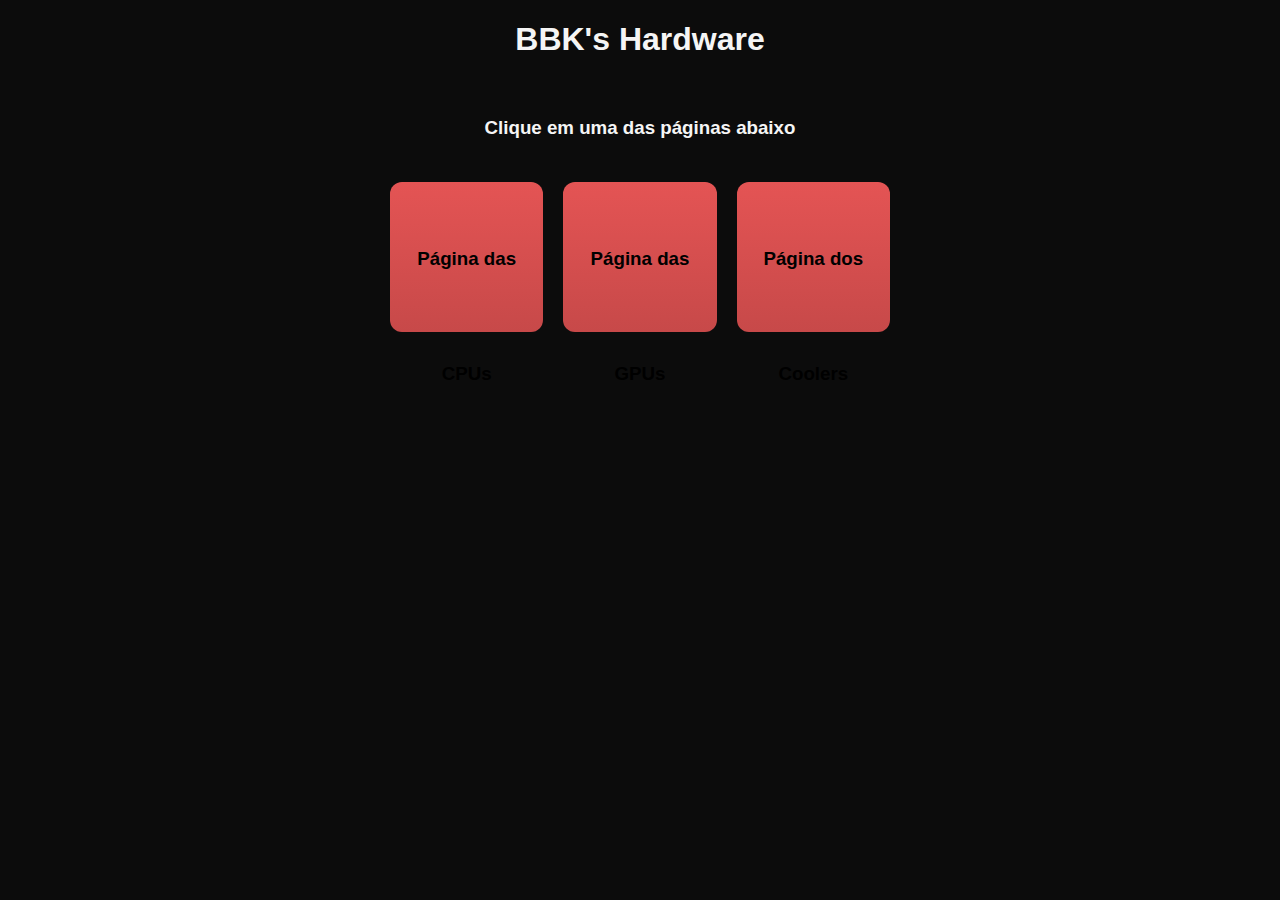
<file: index.html>
<!DOCTYPE html>
<html lang="pt-BR">
	<head>
		<meta charset="UTF-8" />
		<meta http-equiv="X-UA-Compatible" content="IE=edge" />
		<meta name="viewport" content="width=device-width, initial-scale=1.0" />
		<link rel="stylesheet" href="index.css" />
		<title>BBK's Hardware</title>
	</head>
	<body>
		<h1 class="center">BBK's Hardware</h1>
		<br />
		<h3 class="center">Clique em uma das páginas abaixo</h3>
		<div class="linkContainer">
			<div class="linkDiv">
				<a href="pages/page1.html" class="center"> <h3>Página das CPUs</h3> </a>
			</div>
			<div class="linkDiv">
				<a href="pages/page2.html" class="center"> <h3>Página das GPUs</h3> </a>
			</div>
			<div class="linkDiv">
				<a href="pages/page1.html" class="center">
					<h3>Página dos Coolers</h3>
				</a>
			</div>
		</div>
	</body>
</html>
</file>
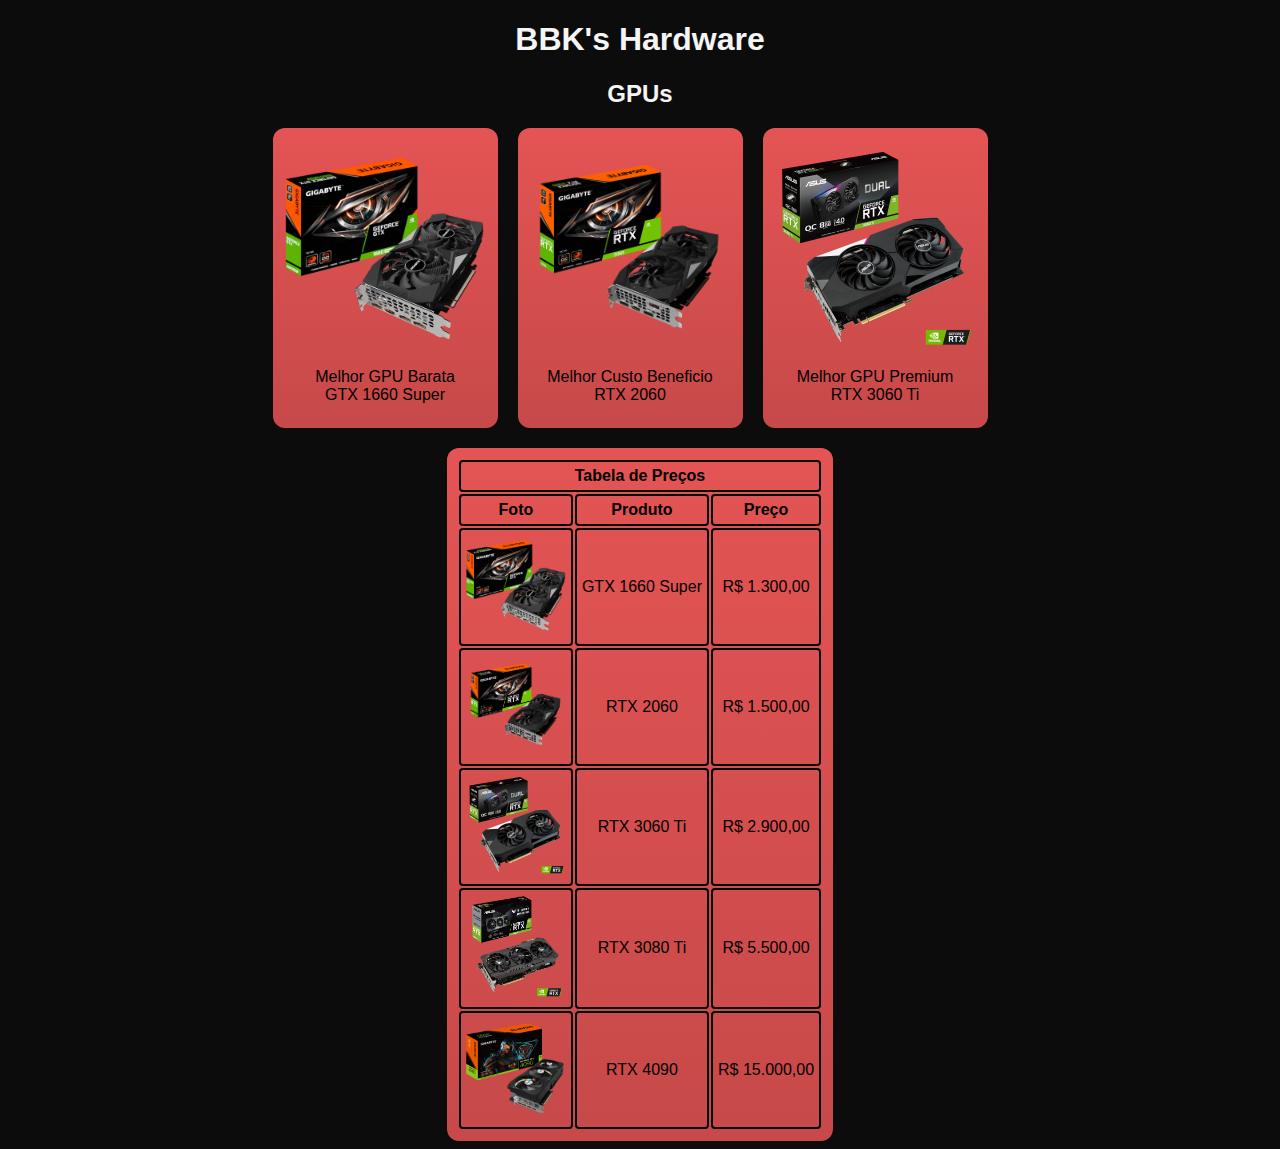
<file: pages/page2.html>
<!DOCTYPE html>
<html lang="pt-BR">
	<head>
		<meta charset="UTF-8" />
		<meta http-equiv="X-UA-Compatible" content="IE=edge" />
		<meta name="viewport" content="width=device-width, initial-scale=1.0" />
		<link rel="stylesheet" href="page2.css" />
		<title>BBK's Hardware - GPUs</title>
	</head>
	<body>
		<h1 class="center">BBK's Hardware</h1>
		<h2 class="center">GPUs</h2>

		<div class="MelhoresGPUscontainer">
			<div class="melhoresGPUs">
				<img class="Gpuimg" src="../imgs/GTX 1660 Super.png" alt="Foto GTX 1660 Super"/>
				<p>Melhor GPU Barata <br> GTX 1660 Super</p>
			</div>

			<div class="melhoresGPUs">
				<img class="Gpuimg" src="../imgs/RTX 2060.png" alt="Foto RTX 2060" />
				<p>Melhor Custo Beneficio <br> RTX 2060</p>
			</div>

			<div class="melhoresGPUs">
				<img class="Gpuimg" src="../imgs/RTX 3060 Ti.png" alt="Foto RTX 3060 Ti" />
				<p>Melhor GPU Premium <br> RTX 3060 Ti</p>
			</div>
		</div>

		<table>
			<thead>
				<tr>
					<th colspan="3">Tabela de Preços</th>
				</tr>
				<tr>
					<th>Foto</th>
					<th>Produto</th>
					<th>Preço</th>
				</tr>
			</thead>
			<tbody>
				<tr>
					<td><img src="../imgs/GTX 1660 Super.png" alt="GTX 1660 Super" /></td>
					<td>GTX 1660 Super</td>
					<td>R$ 1.300,00</td>
				</tr>
			</tbody>
				<tr>
					<td><img src="../imgs/RTX 2060.png" alt="RTX 2060"></td>
					<td>RTX 2060</td>
					<td>R$ 1.500,00</td>
				</tr>
				<tr>
					<td><img src="../imgs/RTX 3060 Ti.png" alt="RTX 3060 Ti"></td>
					<td>RTX 3060 Ti</td>
					<td>R$ 2.900,00</td>
				</tr>
				<tr>
					<td><img src="../imgs/RTX3080TI.png" alt="RTX 3080Ti"></td>
					<td>RTX 3080 Ti</td>
					<td>R$ 5.500,00</td>
				</tr>
				<tr>
					<td><img src="../imgs/RTX4090.png" alt="RTX 4090"></td>
					<td>RTX 4090</td>
					<td>R$ 15.000,00</td>
				</tr>
		</table>

	</body>
</html>
</file>
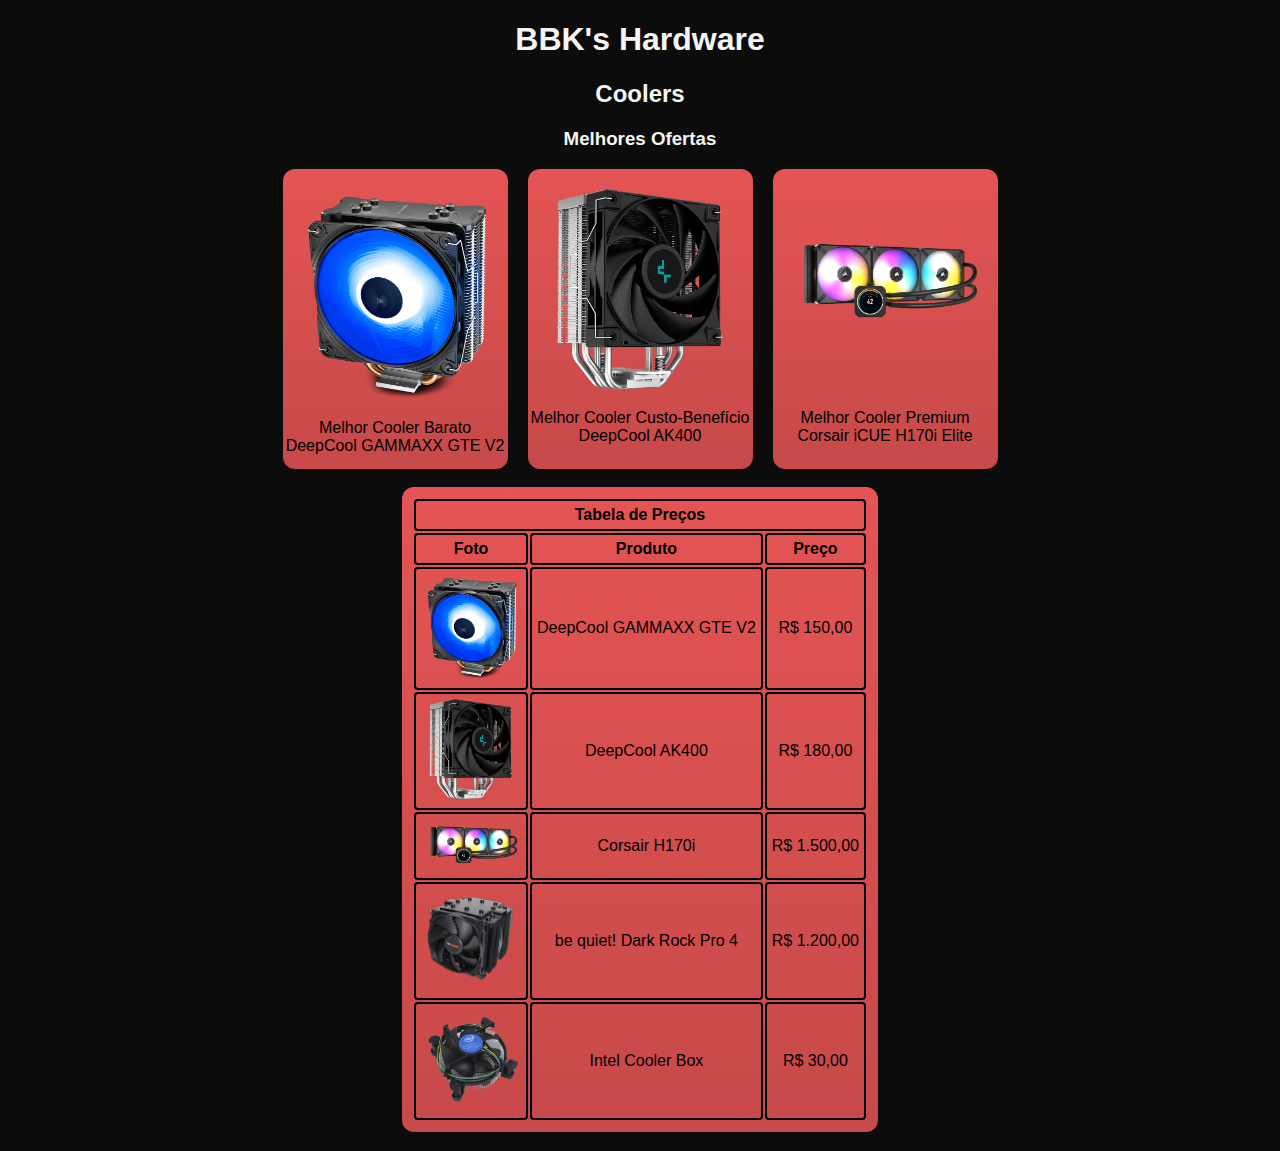
<file: pages/page3.html>
<!DOCTYPE html>
<html lang="pt-BR">
	<head>
		<meta charset="UTF-8" />
		<meta http-equiv="X-UA-Compatible" content="IE=edge" />
		<meta name="viewport" content="width=device-width, initial-scale=1.0" />
		<link rel="stylesheet" href="page3.css" />
		<title>BBK's Hardware - Coolers</title>
	</head>
	<body>
		<h1 class="center">BBK's Hardware</h1>
		<h2 class="center">Coolers</h2>

		<h3 class="center">Melhores Ofertas</h3>
		<div class="melhoresCoolersContainer">
			<div class="melhorCooler">
				<img
					class="coolerImg"
					src="../imgs/gammaxxGteV2.png"
					alt="Foto do Cooler GAMMAXX GTE V2"
				/>
				<p>
					Melhor Cooler Barato <br />
					DeepCool GAMMAXX GTE V2
				</p>
			</div>

			<div class="melhorCooler">
				<img
					class="coolerImg"
					src="../imgs/ak400.png"
					alt="Foto do Cooler AK400"
				/>
				<p>
					Melhor Cooler Custo-Benefício <br />
					DeepCool AK400
				</p>
			</div>

			<div class="melhorCooler">
				<img
					class="aioImg"
					src="../imgs/h170ielite.png"
					alt="Foto do Water Cooler H170i Elite"
				/>
				<p>
					Melhor Cooler Premium <br />
					Corsair iCUE H170i Elite
				</p>
			</div>
		</div>

		<br />

		<table>
			<thead>
				<tr>
					<th colspan="3">Tabela de Preços</th>
				</tr>
				<tr>
					<th>Foto</th>
					<th>Produto</th>
					<th>Preço</th>
				</tr>
			</thead>
			<tbody>
				<tr>
					<td><img src="../imgs/gammaxxGteV2.png" alt="GAMMAXX GTE V2" /></td>
					<td>DeepCool GAMMAXX GTE V2</td>
					<td>R$ 150,00</td>
				</tr>
				<tr>
					<td><img src="../imgs/ak400.png" alt="AK400" /></td>
					<td>DeepCool AK400</td>
					<td>R$ 180,00</td>
				</tr>
				<tr>
					<td><img src="../imgs/h170ielite.png" alt="H170i Elite" /></td>
					<td>Corsair H170i</td>
					<td>R$ 1.500,00</td>
				</tr>
				<tr>
					<td><img src="../imgs/darkrockpro4.png" alt="Dark Rock Pro 4" /></td>
					<td>be quiet! Dark Rock Pro 4</td>
					<td>R$ 1.200,00</td>
				</tr>
				<tr>
					<td>
						<img src="../imgs/intelstockcooler.png" alt="Intel Cooler Box" />
					</td>
					<td>Intel Cooler Box</td>
					<td>R$ 30,00</td>
				</tr>
			</tbody>
		</table>

		<h3></h3>
		<ul></ul>
	</body>
</html>
</file>
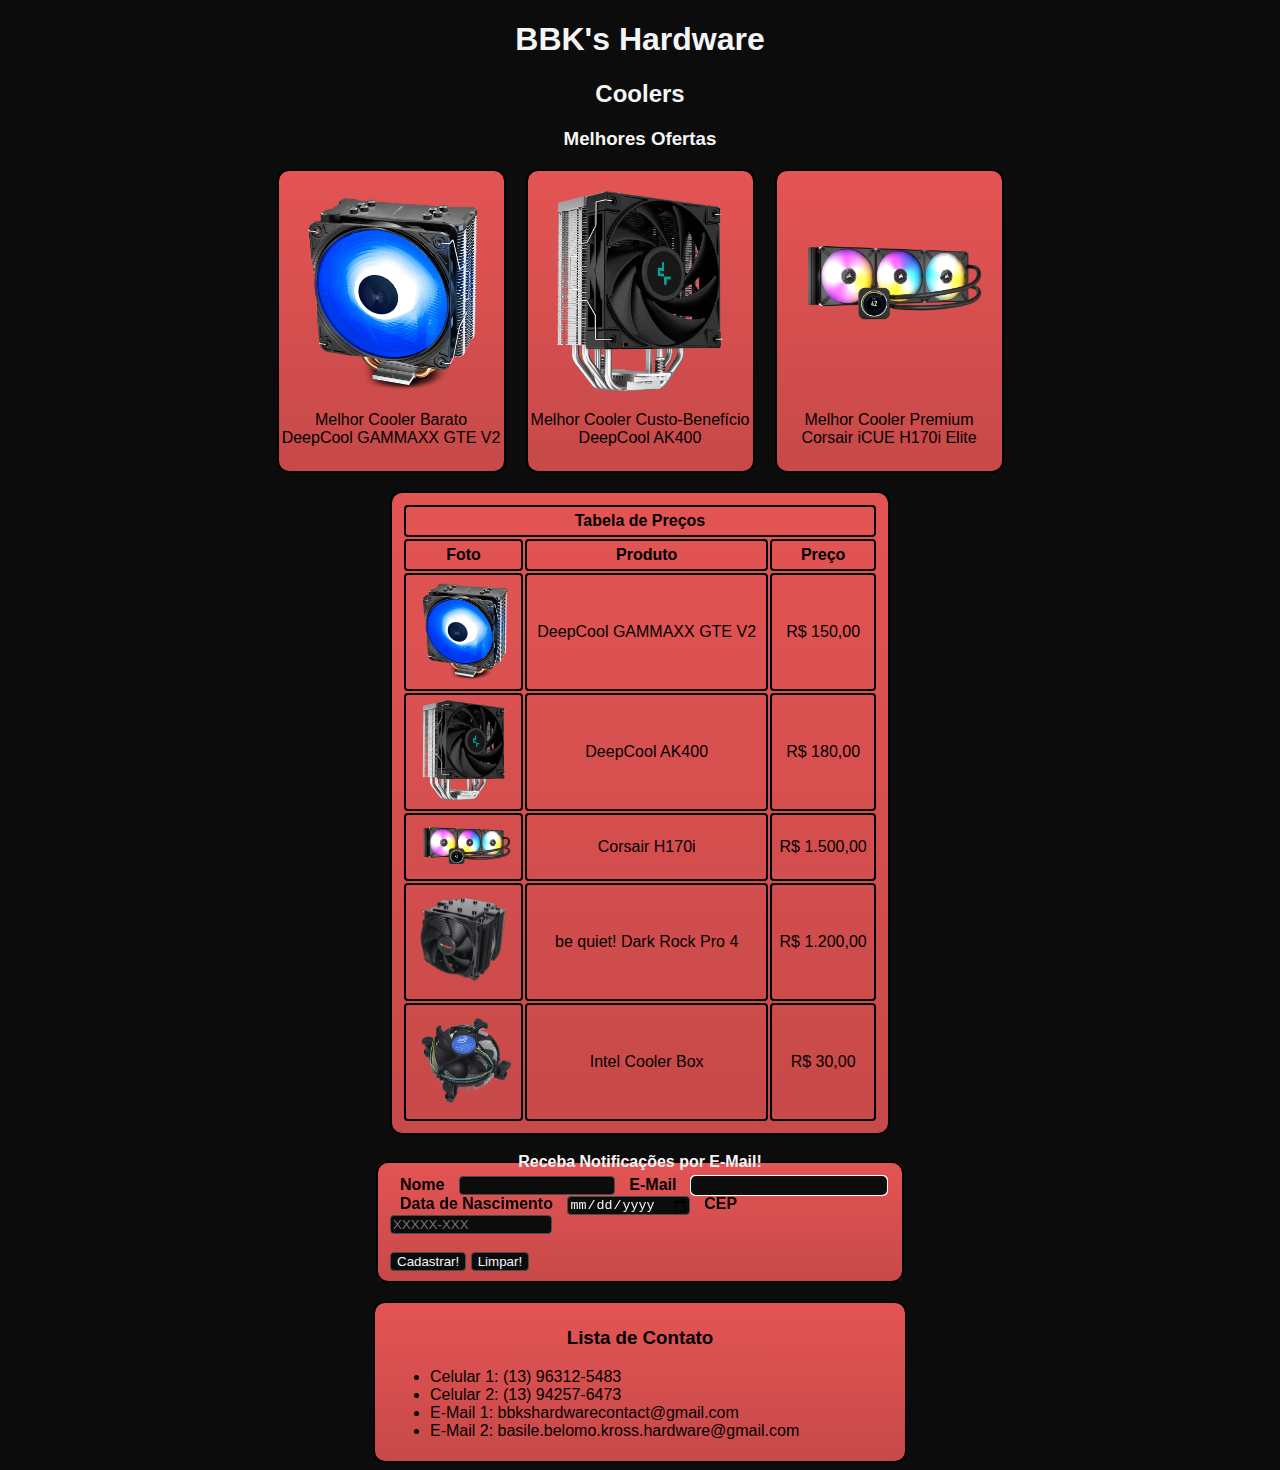
<file: pages/coolerPage/coolerPage.html>
<!DOCTYPE html>
<html lang="pt-BR">
    <head>
        <meta charset="UTF-8" />
        <meta http-equiv="X-UA-Compatible" content="IE=edge" />
        <meta name="viewport" content="width=device-width, initial-scale=1.0" />
        <link rel="stylesheet" href="coolerPage.css" />
        <title>BBK's Hardware - Coolers</title>
    </head>
    <body>
        <h1 class="center">BBK's Hardware</h1>
        <h2 class="center">Coolers</h2>

        <h3 class="center">Melhores Ofertas</h3>
        <div class="melhoresCoolersContainer">
            <div class="melhorCooler">
                <img
                    class="coolerImg"
                    src="../../imgs/coolers/gammaxxGteV2.png"
                    alt="Foto do Cooler GAMMAXX GTE V2"
                />
                <p>
                    Melhor Cooler Barato <br />
                    DeepCool GAMMAXX GTE V2
                </p>
            </div>

            <div class="melhorCooler">
                <img
                    class="coolerImg"
                    src="../../imgs/coolers/ak400.png"
                    alt="Foto do Cooler AK400"
                />
                <p>
                    Melhor Cooler Custo-Benefício <br />
                    DeepCool AK400
                </p>
            </div>

            <div class="melhorCooler">
                <img
                    class="aioImg"
                    src="../../imgs/coolers/h170ielite.png"
                    alt="Foto do Water Cooler H170i Elite"
                />
                <p>
                    Melhor Cooler Premium <br />
                    Corsair iCUE H170i Elite
                </p>
            </div>
        </div>

        <br />

        <table>
            <thead>
                <tr>
                    <th colspan="3">Tabela de Preços</th>
                </tr>
                <tr>
                    <th>Foto</th>
                    <th>Produto</th>
                    <th>Preço</th>
                </tr>
            </thead>
            <tbody>
                <tr>
                    <td><img src="../../imgs/coolers/gammaxxGteV2.png" alt="GAMMAXX GTE V2" /></td>
                    <td>DeepCool GAMMAXX GTE V2</td>
                    <td>R$ 150,00</td>
                </tr>
                <tr>
                    <td><img src="../../imgs/coolers/ak400.png" alt="AK400" /></td>
                    <td>DeepCool AK400</td>
                    <td>R$ 180,00</td>
                </tr>
                <tr>
                    <td><img src="../../imgs/coolers/h170ielite.png" alt="H170i Elite" /></td>
                    <td>Corsair H170i</td>
                    <td>R$ 1.500,00</td>
                </tr>
                <tr>
                    <td><img src="../../imgs/coolers/darkrockpro4.png" alt="Dark Rock Pro 4" /></td>
                    <td>be quiet! Dark Rock Pro 4</td>
                    <td>R$ 1.200,00</td>
                </tr>
                <tr>
                    <td>
                        <img src="../../imgs/coolers/intelstockcooler.png" alt="Intel Cooler Box" />
                    </td>
                    <td>Intel Cooler Box</td>
                    <td>R$ 30,00</td>
                </tr>
            </tbody>
        </table>

        <br />

        <form>
            <fieldset>
                <legend>Receba Notificações por E-Mail!</legend>
                <label for="nome">Nome</label>
                <input class="nomeInput" type="text" />
                <label for="email">E-Mail</label>
                <input type="email" class="emailInput" required autofocus />
                <br />

                <label for="dataNasc">Data de Nascimento</label>
                <input type="date" required />
                <label for="cep">CEP</label>
                <input class="cepInput" type="text" placeholder="XXXXX-XXX" />

                <br />
                <br />
                <div class="cadastrarDiv">
                    <input type="submit" name="Enviar" value="Cadastrar!" class="cadastrar" />
                    <input type="reset" name="apagar" value="Limpar!" />
                </div>
            </fieldset>
        </form>

        <br />

        <div class="listaContato">
            <h3 class="listaContatoTxt">Lista de Contato</h3>
            <ul>
                <li>Celular 1: (13) 96312-5483</li>
                <li>Celular 2: (13) 94257-6473</li>
                <li>E-Mail 1: bbkshardwarecontact@gmail.com</li>
                <li>E-Mail 2: basile.belomo.kross.hardware@gmail.com</li>
            </ul>
        </div>
    </body>
</html>
</file>
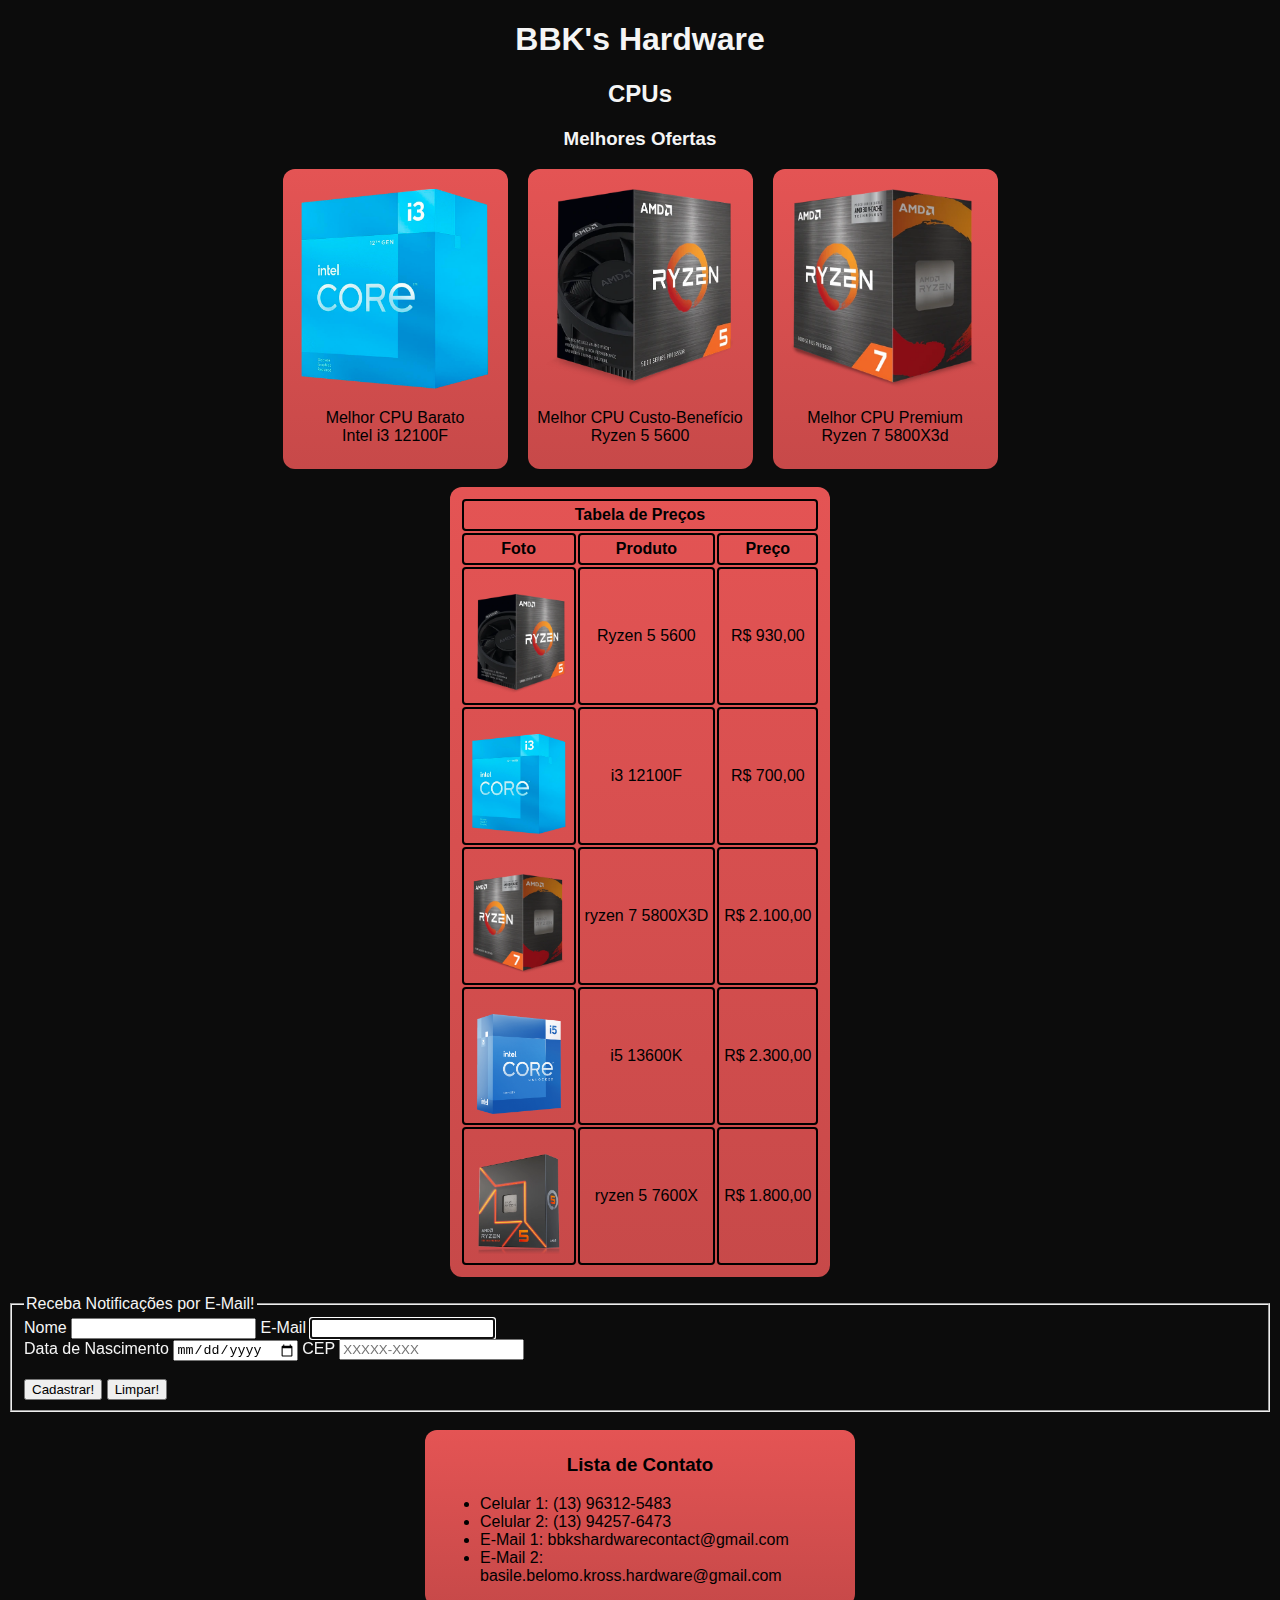
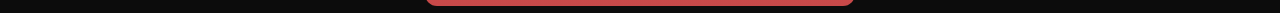
<file: pages/cpuPage/cpuPage.html>
<!DOCTYPE html>
<html lang="pt-BR">
    <head>
        <meta charset="UTF-8" />
        <meta http-equiv="X-UA-Compatible" content="IE=edge" />
        <meta name="viewport" content="width=device-width, initial-scale=1.0" />
        <link rel="stylesheet" href="cpuPage.css" />
        <title>BBK's Hardware - CPUs</title>
    </head>
    <body>
        <h1 class="center">BBK's Hardware</h1>
        <h2 class="center">CPUs</h2>

        <h3 class="center">Melhores Ofertas</h3>
        <div class="melhoresCPUsContainer">
            <div class="melhorCPU">
                <img class="aioImg" src="../../imgs/cpus/2.png" alt="Foto da CPU intel i5 12100F" />
                <p>
                    Melhor CPU Barato <br />
                    Intel i3 12100F
                </p>
            </div>

            <div class="melhorCPU">
                <img
                    class="aioImg"
                    src="../../imgs/cpus/616656-amd-ryzen-5-5000-series-PIB-fan-1260x709.webp"
                    alt="Foto do CPU Ryzen 5 5600"
                />
                <p>
                    Melhor CPU Custo-Benefício <br />
                    Ryzen 5 5600
                </p>
            </div>

            <div class="melhorCPU">
                <img
                    class="aioImg"
                    src="../../imgs/cpus/1268900-ryzen-5000-series-pib-1260x709_0.webp"
                    alt="Foto da CPU Ryzen 7 5800x3d"
                />
                <p>
                    Melhor CPU Premium <br />
                    Ryzen 7 5800X3d
                </p>
            </div>
        </div>

        <br />

        <table>
            <thead>
                <tr>
                    <th colspan="3">Tabela de Preços</th>
                </tr>
                <tr>
                    <th>Foto</th>
                    <th>Produto</th>
                    <th>Preço</th>
                </tr>
            </thead>
            <tbody>
                <tr>
                    <td>
                        <img
                            class="CPUImg"
                            src="../../imgs/cpus/616656-amd-ryzen-5-5000-series-PIB-fan-1260x709.webp"
                            alt="Foto do CPU ryzen 5 5600"
                        />
                    </td>
                    <td>Ryzen 5 5600</td>
                    <td>R$ 930,00</td>
                </tr>
                <tr>
                    <td>
                        <img
                            class="CPUImg"
                            src="../../imgs/cpus/2.png"
                            alt="Foto da CPU intel i5 12100f"
                        />
                    </td>
                    <td>i3 12100F</td>
                    <td>R$ 700,00</td>
                </tr>
                <tr>
                    <td>
                        <img
                            class="CPUImg"
                            src="../../imgs/cpus/1268900-ryzen-5000-series-pib-1260x709_0.webp"
                            alt="Foto da CPU ryzen 7 5800x3d"
                        />
                    </td>
                    <td>ryzen 7 5800X3D</td>
                    <td>R$ 2.100,00</td>
                </tr>
                <tr>
                    <td><img class="CPUImg" src="../../imgs/cpus/3.png" /></td>
                    <td>i5 13600K</td>
                    <td>R$ 2.300,00</td>
                </tr>
                <tr>
                    <td>
                        <img
                            class="CPUImg"
                            src="../../imgs/cpus/1761310-amd-ryzen-5-7000-series-PIB-angle-1260x709.webp"
                        />
                    </td>
                    <td>ryzen 5 7600X</td>
                    <td>R$ 1.800,00</td>
                </tr>
            </tbody>
        </table>
        <br />
        <form>
            <fieldset>
                <legend>Receba Notificações por E-Mail!</legend>
                <label for="nome">Nome</label>
                <input class="nomeInput" type="text" />
                <label for="email">E-Mail</label>
                <input type="email" class="emailInput" required autofocus />
                <br />

                <label for="dataNasc">Data de Nascimento</label>
                <input type="date" required />
                <label for="cep">CEP</label>
                <input class="cepInput" type="text" placeholder="XXXXX-XXX" />

                <br />
                <br />
                <div class="cadastrarDiv">
                    <input type="submit" name="Enviar" value="Cadastrar!" class="cadastrar" />
                    <input type="reset" name="apagar" value="Limpar!" />
                </div>
            </fieldset>
        </form>
        <br />

        <div class="listaContato">
            <h3 class="listaContatoTxt">Lista de Contato</h3>
            <ul>
                <li>Celular 1: (13) 96312-5483</li>
                <li>Celular 2: (13) 94257-6473</li>
                <li>E-Mail 1: bbkshardwarecontact@gmail.com</li>
                <li>E-Mail 2: basile.belomo.kross.hardware@gmail.com</li>
            </ul>
        </div>
    </body>
</html>
</file>
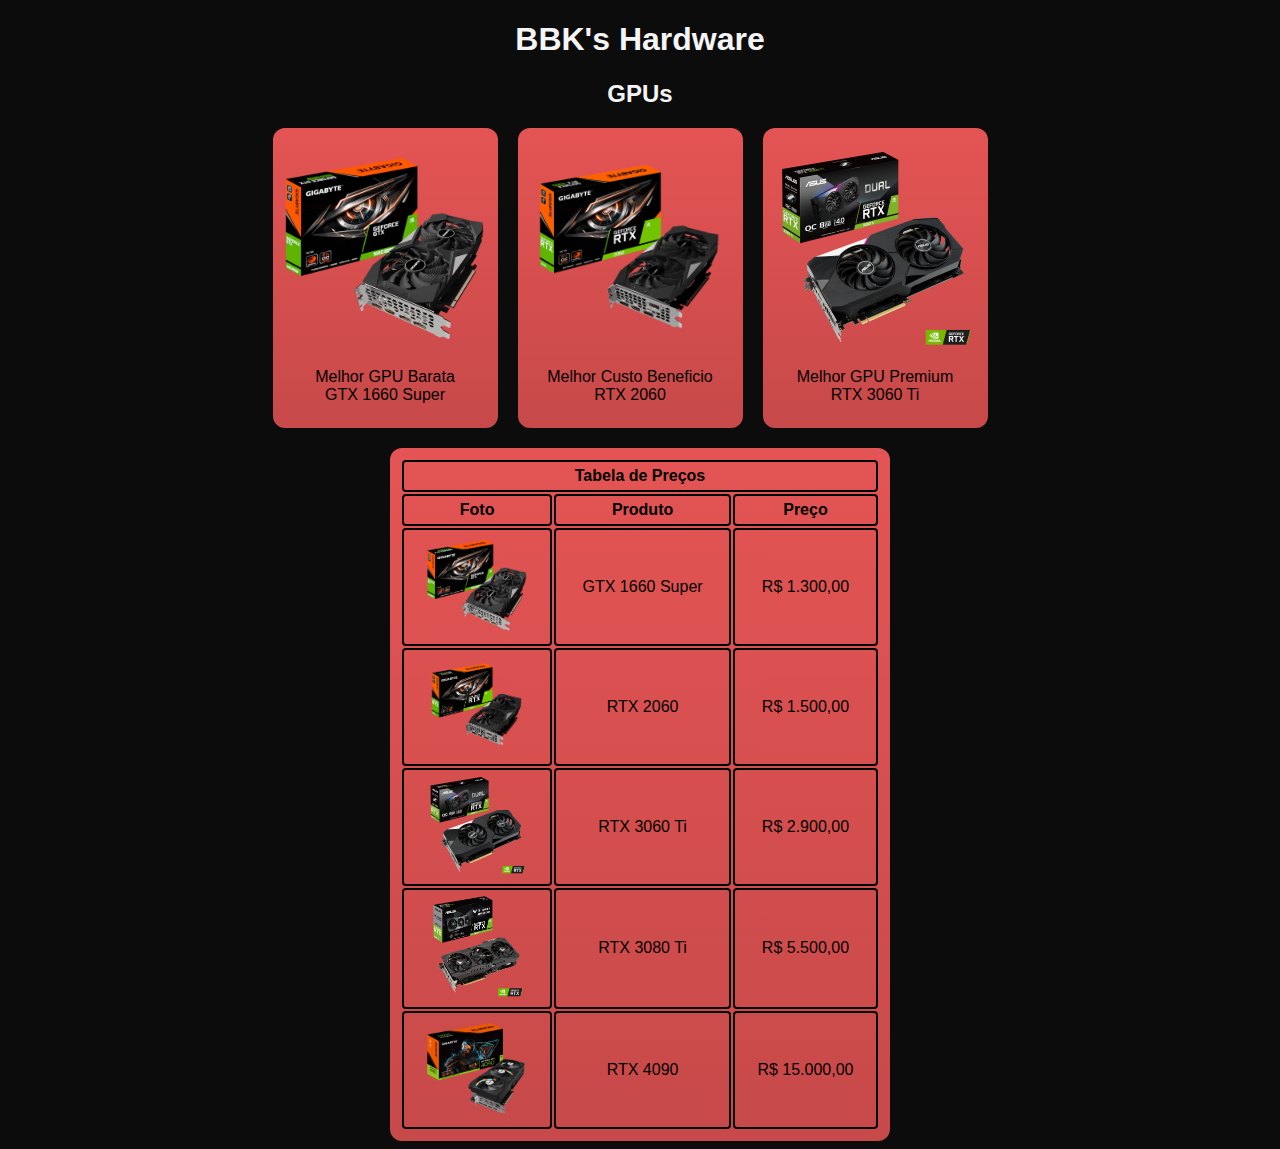
<file: pages/gpuPage/gpuPage.html>
<!DOCTYPE html>
<html lang="pt-BR">
  <head>
    <meta charset="UTF-8" />
    <meta http-equiv="X-UA-Compatible" content="IE=edge" />
    <meta name="viewport" content="width=device-width, initial-scale=1.0" />
    <link rel="stylesheet" href="gpuPage.css" />
    <title>BBK's Hardware - GPUs</title>
  </head>
  <body>
    <h1 class="center">BBK's Hardware</h1>
    <h2 class="center">GPUs</h2>

    <div class="MelhoresGPUscontainer">
      <div class="melhoresGPUs">
        <img class="Gpuimg" src="../../imgs/gpus/GTX 1660 Super.png" alt="Foto GTX 1660 Super" />
        <p>
          Melhor GPU Barata <br />
          GTX 1660 Super
        </p>
      </div>

      <div class="melhoresGPUs">
        <img class="Gpuimg" src="../../imgs/gpus/RTX 2060.png" alt="Foto RTX 2060" />
        <p>
          Melhor Custo Beneficio <br />
          RTX 2060
        </p>
      </div>

      <div class="melhoresGPUs">
        <img class="Gpuimg" src="../../imgs/gpus/RTX 3060 Ti.png" alt="Foto RTX 3060 Ti" />
        <p>
          Melhor GPU Premium <br />
          RTX 3060 Ti
        </p>
      </div>
    </div>

    <table>
      <thead>
        <tr>
          <th colspan="3">Tabela de Preços</th>
        </tr>
        <tr>
          <th>Foto</th>
          <th>Produto</th>
          <th>Preço</th>
        </tr>
      </thead>
      <tbody>
        <tr>
          <td><img src="../../imgs/gpus/GTX 1660 Super.png" alt="GTX 1660 Super" /></td>
          <td>GTX 1660 Super</td>
          <td>R$ 1.300,00</td>
        </tr>
      </tbody>
      <tr>
        <td><img src="../../imgs/gpus/RTX 2060.png" alt="RTX 2060" /></td>
        <td>RTX 2060</td>
        <td>R$ 1.500,00</td>
      </tr>
      <tr>
        <td><img src="../../imgs/gpus/RTX 3060 Ti.png" alt="RTX 3060 Ti" /></td>
        <td>RTX 3060 Ti</td>
        <td>R$ 2.900,00</td>
      </tr>
      <tr>
        <td><img src="../../imgs/gpus/RTX3080TI.png" alt="RTX 3080Ti" /></td>
        <td>RTX 3080 Ti</td>
        <td>R$ 5.500,00</td>
      </tr>
      <tr>
        <td><img src="../../imgs/gpus/RTX4090.png" alt="RTX 4090" /></td>
        <td>RTX 4090</td>
        <td>R$ 15.000,00</td>
      </tr>
    </table>
  </body>
</html>
</file>
<file: index.css>
body {
	font-family: calibri, arial, times, sans-serif;
	background-color: rgb(12, 12, 12);
	color: whitesmoke;
}

.center {
	text-align: center;
}

a {
	text-decoration: none;
	color: black;
}

.linkContainer {
	display: flex;
	align-items: center;
	justify-content: center;
	width: 500px;
	height: 200px;
	margin: 0 auto;
}

.linkDiv {
	background: linear-gradient(rgb(228, 84, 84), rgb(199, 73, 73));

	width: 275px;
	height: 150px;
	line-height: 115px;
	vertical-align: middle;
	border-radius: 12px;
	transition: 400ms;
	margin-right: 20px;
}

.linkDiv:last-child {
	margin-right: 0px;
}

.linkDiv:hover {
	width: 300px;
	height: 175px;
	line-height: 140px;
}
</file>
<file: pages/page2.css>
body {
	font-family: calibri, arial, times, sans-serif;
	background-color: rgb(12, 12, 12);
	color: black;
}

h1 {
	color: whitesmoke;
}

h2 {
	color: whitesmoke;
}

.center {
	text-align: center;
}

.Gpuimg {
	margin-top: 20px;
	width: 200px;
}

.MelhoresGPUscontainer {
	display: flex;
	align-items: center;
	justify-content: center;
	text-align: center;
	margin-bottom: 20px;
}

.melhoresGPUs {
	width: 225px;
	height: 300px;
	margin-right: 20px;
	background-color: rgb(197, 67, 67);
	background: linear-gradient(rgb(228, 84, 84), rgb(199, 73, 73));
	border-radius: 12px;
}

td img {
	width: 100px;
}

td img {
	width: 100px;
}

table {
	margin: 0 auto;
	background-color: rgb(197, 67, 67);
	background: linear-gradient(rgb(228, 84, 84), rgb(199, 73, 73));
	border-radius: 12px;
	padding: 10px;
}

th {
	text-align: center;
	margin-right: 20px;
	padding: 5px;
	border: 2px solid black;
	border-radius: 4px;
}

thead {
	border: 2px solid black;
}

td {
	text-align: center;
	margin-right: 20px;
	padding: 5px;
	border: 2px solid black;
	border-radius: 4px;
}
</file>
<file: pages/page3.css>
body {
	font-family: calibri, arial, times, sans-serif;
	background-color: rgb(12, 12, 12);
	color: whitesmoke;
}

.center {
	text-align: center;
}

.coolerImg {
	margin-top: 20px;
	width: 200px;
}

.aioImg {
	margin-top: 60px;
	margin-bottom: 60px;
	width: 200px;
}

.melhoresCoolersContainer {
	display: flex;
	align-items: center;
	justify-content: center;
	text-align: center;
	color: black;
}

.melhorCooler:last-child {
	margin-right: 0;
}

.melhorCooler {
	width: 225px;
	height: 300px;
	margin-right: 20px;
	background: linear-gradient(rgb(228, 84, 84), rgb(199, 73, 73));

	border-radius: 12px;
}

td img {
	width: 100px;
}

table {
	margin: 0 auto;
	background: linear-gradient(rgb(228, 84, 84), rgb(199, 73, 73));
	border-radius: 12px;
	padding: 10px;
	color: black;
}

tr {
	border-bottom: 2px solid black;
}

thead tr:first-child {
	border-top: 2px solid black;
}

th {
	text-align: center;
	margin-right: 20px;
	padding: 5px;
	border: 2px solid black;
	border-radius: 4px;
}

thead {
	border: 2px solid black;
}

td {
	text-align: center;
	margin-right: 20px;
	padding: 5px;
	border: 2px solid black;
	border-radius: 4px;
}
</file>
<file: pages/coolerPage/coolerPage.css>
body {
    font-family: calibri, arial, times, sans-serif;
    background-color: rgb(12, 12, 12);
    color: whitesmoke;
}

.center {
    text-align: center;
}

.coolerImg {
    margin-top: 20px;
    width: 200px;
}

.aioImg {
    margin-top: 60px;
    margin-bottom: 60px;
    width: 200px;
}

.melhoresCoolersContainer {
    display: flex;
    align-items: center;
    justify-content: center;
    text-align: center;
    color: black;
}

.melhorCooler:last-child {
    margin-right: 0;
}

.melhorCooler {
    width: 225px;
    height: 300px;
    margin-right: 20px;
    background: linear-gradient(rgb(228, 84, 84), rgb(199, 73, 73));

    border-radius: 12px;
    border: 2px solid black;
}
td img {
    width: 100px;
}

table {
    margin: 0 auto;
    width: 500px;
    background: linear-gradient(rgb(228, 84, 84), rgb(199, 73, 73));
    border-radius: 12px;
    padding: 10px;
    color: black;
    border: 2px solid;
}

tr {
    border-bottom: 2px solid black;
}

th {
    text-align: center;
    margin-right: 20px;
    padding: 5px;
    border: 2px solid black;
    border-radius: 4px;
}

thead {
    border: 2px solid black;
}

td {
    text-align: center;
    margin-right: 20px;
    padding: 5px;
    border: 2px solid black;
    border-radius: 4px;
}

div.listaContato {
    margin: 0 auto;
    width: 500px;
    padding: 5px 15px;
    color: black;
    border-radius: 12px;
    border: 2px solid black;
    background: linear-gradient(rgb(228, 84, 84), rgb(199, 73, 73));
}

div h3.listaContatoTxt {
    text-align: center;
}

legend {
    padding: 0;
    font-weight: bold;
    margin: 0 auto;
}

fieldset {
    border-radius: 12px;
    width: 500px;
    margin: 0 auto;
    border: 2px solid black;
    background: linear-gradient(rgb(228, 84, 84), rgb(199, 73, 73));
}

label {
    font-weight: bold;
    color: black;
    margin: 0 10px;
}

input {
    background-color: rgb(12, 12, 12);
    border: 1px solid rgb(75, 75, 75);
    border-radius: 4px;
    color: whitesmoke;
}

.nomeInput {
    width: 150px;
}

.emailInput {
    width: 190px;
}

.cepInput {
    width: 156px;
}

.cadastrarDiv {
    margin: 0 auto;
}
</file>
<file: pages/cpuPage/cpuPage.css>
body {
    font-family: calibri, arial, times, sans-serif;
    background-color: rgb(12, 12, 12);
    color: whitesmoke;
  }
  
  .center {
    text-align: center;
  }
  
  .CPUImg {
    margin-top: 20px;
    width: 100px;
  }
  
  .aioImg {
    margin-top: 20px;
    width: 200px;
  }
  
  .melhoresCPUsContainer {
    display: flex;
    align-items: center;
    justify-content: center;
    text-align: center;
    color: black;
  }
  
  .melhorCPU:last-child {
    margin-right: 0;
  }
  
  .melhorCPU {
    width: 225px;
    height: 300px;
    margin-right: 20px;
    background: linear-gradient(rgb(228, 84, 84), rgb(199, 73, 73));
  
    border-radius: 12px;
  }
  
  td img {
    width: 100px;
  }
  
  table {
    margin: 0 auto;
    background: linear-gradient(rgb(228, 84, 84), rgb(199, 73, 73));
    border-radius: 12px;
    padding: 10px;
    color: black;
  }
  
  tr {
    border-bottom: 2px solid black;
  }
  
  thead tr:first-child {
    border-top: 2px solid black;
  }
  
  th {
    text-align: center;
    margin-right: 20px;
    padding: 5px;
    border: 2px solid black;
    border-radius: 4px;
  }
  
  thead {
    border: 2px solid black;
  }
  
  td {
    text-align: center;
    margin-right: 20px;
    padding: 5px;
    border: 2px solid black;
    border-radius: 4px;
  }
  
  div.listaContato {
    margin: 0 auto;
    width: 400px;
    padding: 5px 15px;
    color: black;
    border-radius: 12px;
    background: linear-gradient(rgb(228, 84, 84), rgb(199, 73, 73));
  }
  
  div h3.listaContatoTxt {
    text-align: center;
  }
</file>
<file: pages/gpuPage/gpuPage.css>
body {
    font-family: calibri, arial, times, sans-serif;
    background-color: rgb(12, 12, 12);
    color: whitesmoke;
}

.center {
    text-align: center;
}

.Gpuimg {
    margin-top: 20px;
    width: 200px;
}

.MelhoresGPUscontainer {
    display: flex;
    align-items: center;
    justify-content: center;
    text-align: center;
    margin-bottom: 20px;
}

.melhoresGPUs {
    width: 225px;
    height: 300px;
    margin-right: 20px;
    background-color: rgb(197, 67, 67);
    background: linear-gradient(rgb(228, 84, 84), rgb(199, 73, 73));
    border-radius: 12px;
    color: black;
}

td img {
    width: 100px;
}

td img {
    width: 100px;
}

table {
    margin: 0 auto;
    width: 500px;
    background-color: rgb(197, 67, 67);
    background: linear-gradient(rgb(228, 84, 84), rgb(199, 73, 73));
    border-radius: 12px;
    padding: 10px;
    color: black;
}

th {
    text-align: center;
    margin-right: 20px;
    padding: 5px;
    border: 2px solid black;
    border-radius: 4px;
}

thead {
    border: 2px solid black;
}

td {
    text-align: center;
    margin-right: 20px;
    padding: 5px;
    border: 2px solid black;
    border-radius: 4px;
}
div.listaContato {
    margin: 0 auto;
    width: 500px;
    padding: 5px 15px;
    color: black;
    border-radius: 12px;
    background: linear-gradient(rgb(228, 84, 84), rgb(199, 73, 73));
    border: 2px solid black;
}

div h3.listaContatoTxt {
    text-align: center;
}

legend {
    padding: 0;
    font-weight: bold;
    margin: 0 auto;
}

fieldset {
    border-radius: 12px;
    width: 500px;
    margin: 0 auto;
    border: 2px solid black;
    background: linear-gradient(rgb(228, 84, 84), rgb(199, 73, 73));
}

label {
    font-weight: bold;
    color: black;
    margin: 0 10px;
}

input {
    background-color: rgb(12, 12, 12);
    border: 1px solid rgb(75, 75, 75);
    border-radius: 4px;
    color: whitesmoke;
}

.nomeInput {
    width: 150px;
}

.emailInput {
    width: 190px;
}

.cepInput {
    width: 156px;
}

.cadastrarDiv {
    margin: 0 auto;
    width: 141px;
}
</file>
